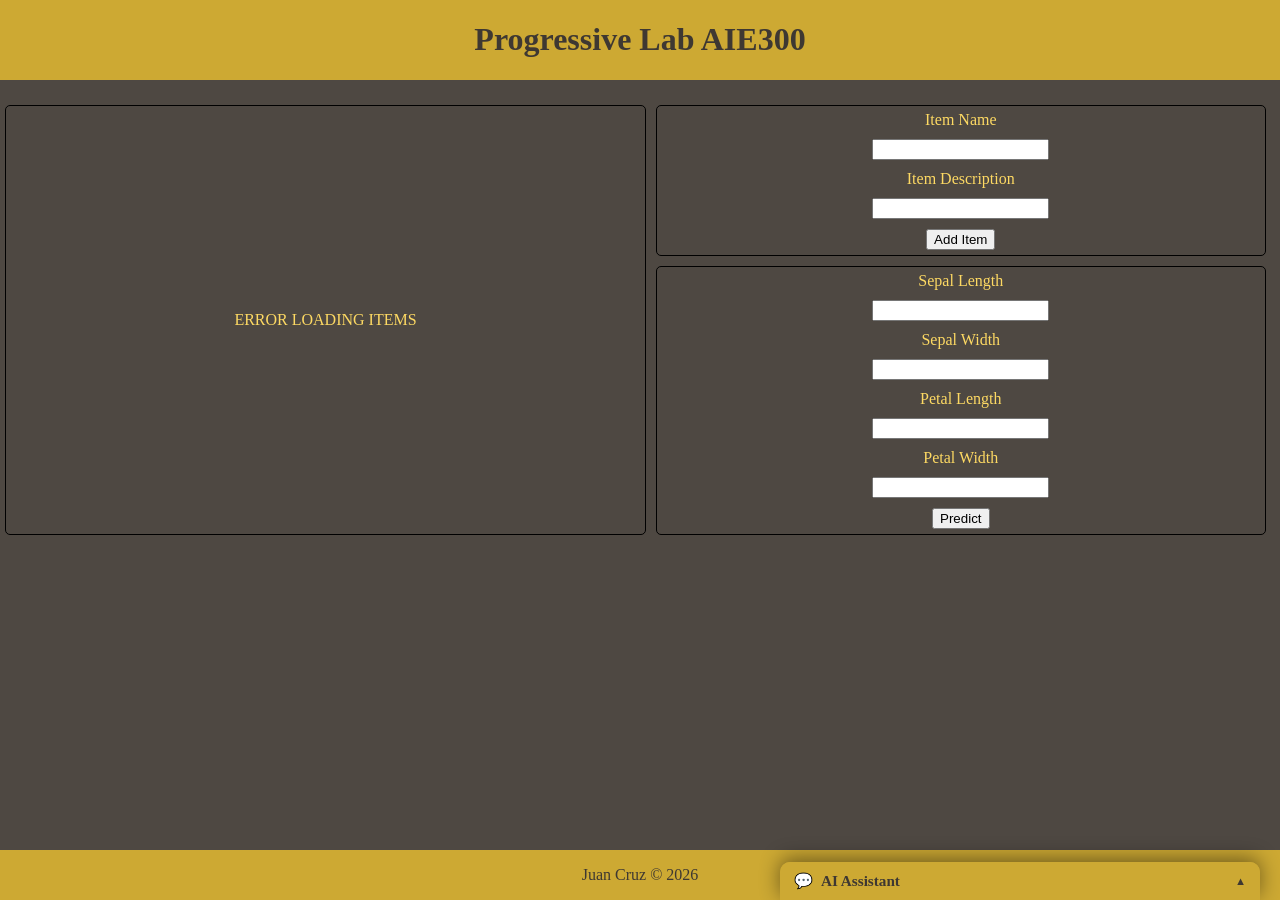
<file: frontend/index.html>
<!DOCTYPE html>
<html lang="en">
<head>
    <meta charset="UTF-8">
    <meta name="viewport" content="width=device-width, initial-scale=1.0">
    <title>Progressive Lab AIE300</title>
    <meta name="description" content="AIE300 Progressive Lab — manage items, predict Iris species, and chat with an AI assistant.">
    <link rel="stylesheet" href="css/root.css">
    <script src="js/root.js" defer></script>
    <script src="js/chat.js" defer></script>
    <script src="js/agent.js" defer></script>
</head>
<body>
    <header>
        <h1> Progressive Lab AIE300</h1>
    </header>
    <main>
        <div id="item-container">
        </div>
        <div id="forms-container">
            <div class="form-container">
                <form id="item-form">
                    <label for="item-name">Item Name</label>
                    <input type="text" id="item-name" name="item-name">
                    <label for="item-description">Item Description</label>
                    <input type="text" id="item-description" name="item-description">
                    <button type="submit">Add Item</button>
                </form>
            </div>
            <div class="form-container">
                <form id="model-form">
                    <label for="sepal-length">Sepal Length</label>
                    <input type="number" step="any" id="sepal-length" name="sepal-length" required>
                    <label for="sepal-width">Sepal Width</label>
                    <input type="number" step="any" id="sepal-width" name="sepal-width" required>
                    <label for="petal-length">Petal Length</label>
                    <input type="number" step="any" id="petal-length" name="petal-length" required>
                    <label for="petal-width">Petal Width</label>
                    <input type="number" step="any" id="petal-width" name="petal-width" required>
                    <button type="submit">Predict</button>
                </form>
            </div>
        </div>
    </main>

    <!-- ── Floating Chat Widget (made by Claude Sonnet 4.6) ── -->
    <div id="chat-widget" class="collapsed" aria-label="AI Assistant chat widget">

        <!-- Clickable header bar — toggles open/closed -->
        <button id="chat-toggle" aria-expanded="false" aria-controls="chat-body">
            <span id="chat-toggle-icon">💬</span>
            <span id="chat-toggle-label">AI Assistant</span>
            <span id="chat-arrow" aria-hidden="true">▲</span>
        </button>

        <!-- Collapsible body -->
        <div id="chat-body">
            <div id="chat-tab-bar" role="tablist" aria-label="Chat mode selector">
                <button 
                    id="tab-btn-chat" 
                    class="chat-tab-btn active" 
                    role="tab" 
                    aria-selected="true" 
                    aria-controls="chat-panel">
                    Chat
                </button>
                <button 
                    id="tab-btn-agent" 
                    class="chat-tab-btn" 
                    role="tab" 
                    aria-selected="false" 
                    aria-controls="agent-panel">
                    Agent
                </button>
            </div>

            <div id="chat-panel" role="tabpanel" aria-labelledby="tab-btn-chat">
                <div id="chat-window" role="log" aria-live="polite" aria-label="Conversation history"></div>
                <div id="chat-input-row">
                    <textarea
                        id="chat-input"
                        rows="1"
                        placeholder="Ask the assistant anything..."
                        aria-label="Chat message input"
                    ></textarea>
                    <button id="chat-send-btn" aria-label="Send message">
                        <span id="chat-send-label">Send</span>
                    </button>
                </div>
            </div>

            <div id="agent-panel" role="tabpanel" aria-labelledby="tab-btn-agent" hidden>

                <details id="agent-trace-drawer">
                    <summary id="agent-trace-toggle">
                        🔍 Reasoning Trace — <span id="agent-trace-count">0</span> step(s)
                    </summary>
                    <div id="agent-trace-scroll">
                        <ul id="agent-trace-list"></ul>
                </div>
                </details>
        
                <div id="agent-conversation-window"
                    role="log"
                    aria-live="polite"
                    aria-label="Agent conversation history">
                </div>
        
                <div id="agent-loading">Agent is thinking…</div>
        
                <div id="agent-confirmation-modal">
                    <p>
                        <strong>Confirmation Required:</strong>
                        The agent wants to execute <span id="tool-name-span"></span>.
                    </p>
                    <pre id="tool-args-pre"></pre>
                    <button id="agent-confirm-btn">Allow</button>
                    <button id="agent-deny-btn">Deny</button>
                </div>
        
                <div id="agent-input-row">
                    <input
                        type="text"
                        id="agent-task-input"
                        placeholder="e.g. Find items about laptops, if none exist add one"
                        aria-label="Agent task input"
                    />
                    <button id="agent-submit-btn">Run</button>
                </div>
            </div>
        </div>
    </div>

    <footer>
        <p>Juan Cruz &copy 2026</p>
    </footer>
    
</body>
</html>
</file>
<file: frontend/css/root.css>
:root {
    --bg: #4e4842;
    --shadow: #3e3832;
    --fg: #fdd963;
    --accent: #ffe989;
    --dark-accent: #cda933;

}

body {
    background-color: var(--bg);
    color: var(--fg);
    margin: 0;
    display: flex;
    flex-direction: column;
    min-height: 100vh;
}

header {
    display: flex;
    justify-content: center;
    background-color: var(--dark-accent);
    color: var(--shadow);
    margin: 0 0 20px 0;

}

main {
    display: flex;
    flex-direction: row;

}

footer {
    display: flex;
    justify-content: space-around;
    background-color: var(--dark-accent);
    color: var(--shadow);
    margin: auto 0 0 0;
    padding: 0 15px;
}

.form-container {
    width: 95%;
    padding: 5px;
    margin:  5px;
    border: 1px solid black;
    border-radius: 5px;
}
.form-container form {
    display: flex;
    flex-direction: column;
    align-items: center;
    justify-content: center;
    gap: 10px;
}

#item-container {
    width: 50%;
    display: flex;
    flex-direction: column;
    align-items: center;
    justify-content: center;
    gap: 10px;
    padding: 5px;
    margin: 5px;
    border: 1px solid black;
    border-radius: 5px;
}

#forms-container {
    display: flex;
    flex-direction: column;
    width: 50%;
}
.item-card {
    border: 1px solid black;
    padding: 10px;
    width: 90%;
    border-radius: 5px;
}

.item-card-buttons {
    display: flex;
    flex-direction: row;
    gap: 10px;
    justify-content: flex-end;
}

/* ── Chat css was also made by Claude Sonnet 4-6 ── */

/* ── Floating widget wrapper ── */
#chat-widget {
    position: fixed;
    bottom: 0;
    right: 20px;
    width: 480px;
    z-index: 1000;
    display: flex;
    flex-direction: column;
    border-radius: 10px 10px 0 0;
    overflow: hidden;
    box-shadow: 0 -4px 20px rgba(0,0,0,0.45);
}

/* ── Toggle header bar ── */
#chat-toggle {
    width: 100%;
    display: flex;
    align-items: center;
    gap: 8px;
    padding: 10px 14px;
    background-color: var(--dark-accent);
    color: var(--shadow);
    border: none;
    cursor: pointer;
    font-size: 0.95rem;
    font-weight: 700;
    font-family: inherit;
    user-select: none;
    transition: background-color 0.2s;
}

#chat-toggle:hover {
    background-color: var(--accent);
}

#chat-toggle-label {
    flex: 1;
    text-align: left;
}

/* Arrow indicator — points up when collapsed, down when expanded */
#chat-arrow {
    font-size: 0.7rem;
    transition: transform 0.25s ease;
    display: inline-block;
}

#chat-widget:not(.collapsed) #chat-arrow {
    transform: rotate(180deg);
}

/* ── Collapsible body ── */
#chat-body {
    display: flex;
    flex-direction: column;
    background-color: var(--bg);
    /* Smooth open/close */
    max-height: 540px;
    overflow: hidden;
    transition: max-height 0.3s ease, opacity 0.25s ease;
    opacity: 1;
}

/* Collapsed state — body slides away */
#chat-widget.collapsed #chat-body {
    max-height: 0;
    opacity: 0;
    pointer-events: none;
}

/* ── Message window ── */
#chat-window {
    flex: 1;
    height: 340px;
    min-height: 0;
    overflow-y: auto;
    padding: 10px 12px;
    display: flex;
    flex-direction: column;
    gap: 8px;
    background-color: var(--shadow);
    scroll-behavior: smooth;
}

/* Individual message bubbles */
.chat-msg {
    max-width: 80%;
    padding: 8px 12px;
    border-radius: 14px;
    line-height: 1.45;
    font-size: 0.88rem;
    word-break: break-word;
    animation: slideIn 0.18s ease;
}

@keyframes slideIn {
    from { opacity: 0; transform: translateY(5px); }
    to   { opacity: 1; transform: translateY(0); }
}

.chat-msg.user {
    align-self: flex-end;
    background-color: var(--dark-accent);
    color: var(--shadow);
    border-bottom-right-radius: 3px;
}

.chat-msg.ai {
    align-self: flex-start;
    background-color: var(--bg);
    color: var(--fg);
    border: 1px solid var(--dark-accent);
    border-bottom-left-radius: 3px;
}

/* Typing / loading indicator */
.chat-msg.loading {
    align-self: flex-start;
    background-color: var(--bg);
    border: 1px solid var(--dark-accent);
    display: flex;
    align-items: center;
    gap: 4px;
    padding: 10px 14px;
    border-bottom-left-radius: 3px;
}

.dot {
    width: 6px;
    height: 6px;
    border-radius: 50%;
    background-color: var(--dark-accent);
    animation: bounce 1.2s infinite ease-in-out;
}
.dot:nth-child(2) { animation-delay: 0.2s; }
.dot:nth-child(3) { animation-delay: 0.4s; }

@keyframes bounce {
    0%, 80%, 100% { transform: scale(0.6); opacity: 0.5; }
    40%            { transform: scale(1);   opacity: 1;   }
}

/* ── Input row ── */
#chat-input-row {
    display: flex;
    gap: 6px;
    padding: 8px 10px;
    background-color: var(--bg);
    border-top: 1px solid var(--shadow);
}

#chat-input {
    flex: 1;
    resize: none;
    background-color: var(--shadow);
    color: var(--fg);
    border: 1px solid var(--dark-accent);
    border-radius: 8px;
    padding: 7px 10px;
    font-size: 0.88rem;
    font-family: inherit;
    line-height: 1.4;
    max-height: 80px;
    overflow-y: auto;
    transition: border-color 0.2s;
}

#chat-input:focus {
    outline: none;
    border-color: var(--accent);
}

#chat-send-btn {
    align-self: flex-end;
    background-color: var(--dark-accent);
    color: var(--shadow);
    border: none;
    border-radius: 8px;
    padding: 7px 14px;
    font-size: 0.88rem;
    font-weight: 600;
    font-family: inherit;
    cursor: pointer;
    display: flex;
    align-items: center;
    gap: 5px;
    transition: background-color 0.2s, transform 0.1s;
}

#chat-send-btn:hover:not(:disabled) {
    background-color: var(--accent);
}

#chat-send-btn:active:not(:disabled) {
    transform: scale(0.95);
}

#chat-send-btn:disabled {
    opacity: 0.55;
    cursor: not-allowed;
}

#agent-input-row {
    display: flex;
    flex-direction: row;
    gap: 6px;
    padding: 8px 10px;
    background-color: var(--bg);
    border-top: 1px solid var(--shadow);
}

#agent-task-input {
    flex: 1;
    background-color: var(--shadow);
    color: var(--fg);
    border: 1px solid var(--dark-accent);
    border-radius: 8px;
    padding: 7px 10px;
    font-size: 0.88rem;
    font-family: inherit;
    transition: border-color 0.2s;
}

#agent-task-input:focus {
    outline: none;
    border-color: var(--accent);
}

#agent-submit-btn {
    align-self: flex-end;
    background-color: var(--dark-accent);
    color: var(--shadow);
    border: none;
    border-radius: 8px;
    padding: 7px 14px;
    font-size: 0.88rem;
    font-weight: 600;
    font-family: inherit;
    cursor: pointer;
    transition: background-color 0.2s, transform 0.1s;
}

#agent-submit-btn:hover {
    background-color: var(--accent);
}

#agent-submit-btn:active {
    transform: scale(0.95);
}

#agent-loading {
    display: none;
    padding: 6px 10px;
    font-size: 0.82rem;
    color: var(--fg);
    background-color: var(--shadow);
}

#agent-confirmation-modal {
    display: none;
    margin: 0;
    padding: 10px;
    background-color: var(--dark-accent);
    color: var(--shadow);
    font-size: 0.82rem;
    border-top: 1px solid var(--shadow);
}

#agent-confirmation-modal pre {
    overflow-x: auto;
    font-size: 0.78rem;
    margin: 6px 0;
}

#agent-confirmation-modal button {
    margin-right: 6px;
    padding: 5px 12px;
    border: none;
    border-radius: 6px;
    font-weight: 600;
    cursor: pointer;
    font-family: inherit;
}

#agent-confirm-btn {
    background-color: var(--shadow);
    color: var(--fg);
}

#agent-deny-btn {
    background-color: var(--bg);
    color: var(--fg);
}

#agent-trace-container {
    display: none;
}

#agent-trace-container h3 {
    font-size: 0.8rem;
    margin: 0 0 6px 0;
    color: var(--accent);
}

#agent-trace-list {
    font-size: 0.78rem;
    color: var(--fg);
    padding-left: 16px;
    margin: 0;
}

#agent-trace-list li {
    margin-bottom: 6px;
}

#agent-result-container {
    display: none;
    padding: 8px 10px;
    background-color: var(--bg);
    border-top: 1px solid var(--shadow);
}

#agent-result-container h3 {
    font-size: 0.8rem;
    margin: 0 0 4px 0;
    color: var(--accent);
}

#agent-final-result {
    font-size: 0.85rem;
    font-weight: bold;
    color: var(--fg);
    margin: 0;
}

#chat-tab-bar {
    display: flex;
    flex-direction: row;
    background-color: var(--shadow);
    border-bottom: 1px solid var(--dark-accent);
}

.chat-tab-btn {
    flex: 1;
    padding: 7px 0;
    background-color: transparent;
    color: var(--fg);
    border: none;
    border-bottom: 2px solid transparent;
    font-size: 0.85rem;
    font-weight: 600;
    font-family: inherit;
    cursor: pointer;
    transition: color 0.2s, border-bottom-color 0.2s, background-color 0.2s;
}

.chat-tab-btn:hover {
    background-color: var(--bg);
    color: var(--accent);
}

.chat-tab-btn.active {
    color: var(--accent);
    border-bottom-color: var(--accent);
    background-color: var(--bg);
}

#chat-panel,
#agent-panel {
    display: flex;
    flex-direction: column;
    flex: 1;
    min-height: 0;
}

#agent-panel[hidden],
#chat-panel[hidden] {
    display: none;
}

#agent-conversation-window {
    flex: 1;
    height: 340px;
    min-height: 0;
    overflow-y: auto;
    padding: 10px 12px;
    display: flex;
    flex-direction: column;
    gap: 8px;
    background-color: var(--shadow);
    scroll-behavior: smooth;
}

#agent-trace-drawer {
    background-color: var(--bg);
    border-bottom: 1px solid var(--dark-accent);
    font-size: 0.82rem;
}

#agent-trace-drawer > summary {
    list-style: none;
    display: flex;
    align-items: center;
    gap: 6px;
    padding: 7px 10px;
    cursor: pointer;
    color: var(--accent);
    font-weight: 600;
    user-select: none;
    transition: background-color 0.2s;
}

#agent-trace-drawer > summary::-webkit-details-marker { display: none; }

#agent-trace-drawer > summary::before {
    content: "▶";
    font-size: 0.65rem;
    transition: transform 0.2s ease;
    display: inline-block;
}

#agent-trace-drawer[open] > summary::before {
    transform: rotate(90deg);
}

#agent-trace-drawer > summary:hover {
    background-color: var(--shadow);
}

#agent-trace-scroll {
    max-height: 150px;
    overflow-y: auto;
    padding: 6px 10px 8px 10px;
    background-color: var(--shadow);
}
</file>
